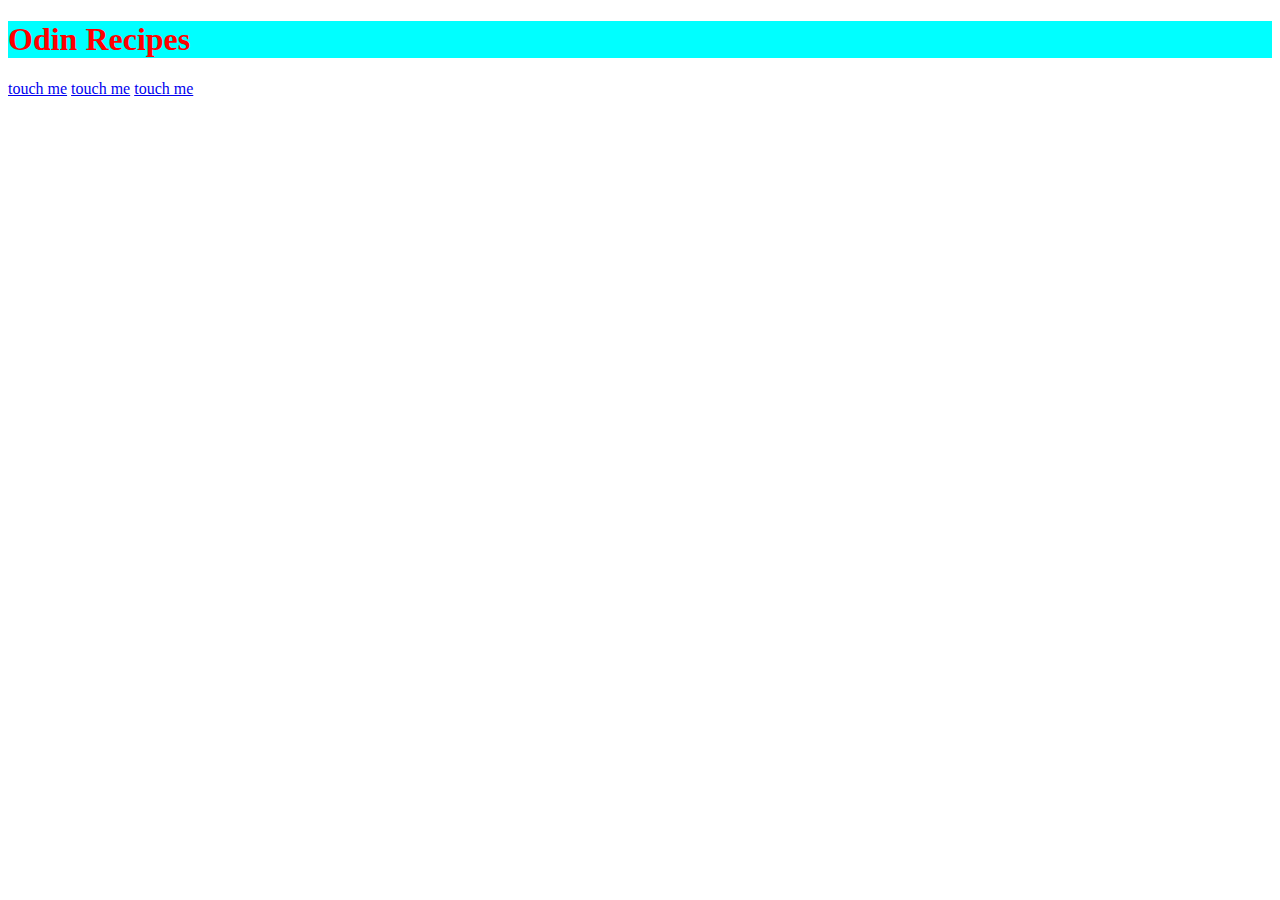
<file: index.html>
<!DOCTYPE html>
<html lang="en">
<head>
    <meta charset="UTF-8">
    <meta http-equiv="X-UA-Compatible" content="IE=edge">
    <meta name="viewport" content="width=device-width, initial-scale=1.0">
    <link rel="stylesheet" href="styles.css">
    <title>Index</title>
</head>
<body>
    <h1>Odin Recipes</h1>
    <a href="./recipes/pommes.html">touch me</a>
    <a href="./recipes/Salzkartoffeln.html">touch me</a>
    <a href="./recipes/Fischstäbchen.html">touch me</a>
</body>
</html>
</file>
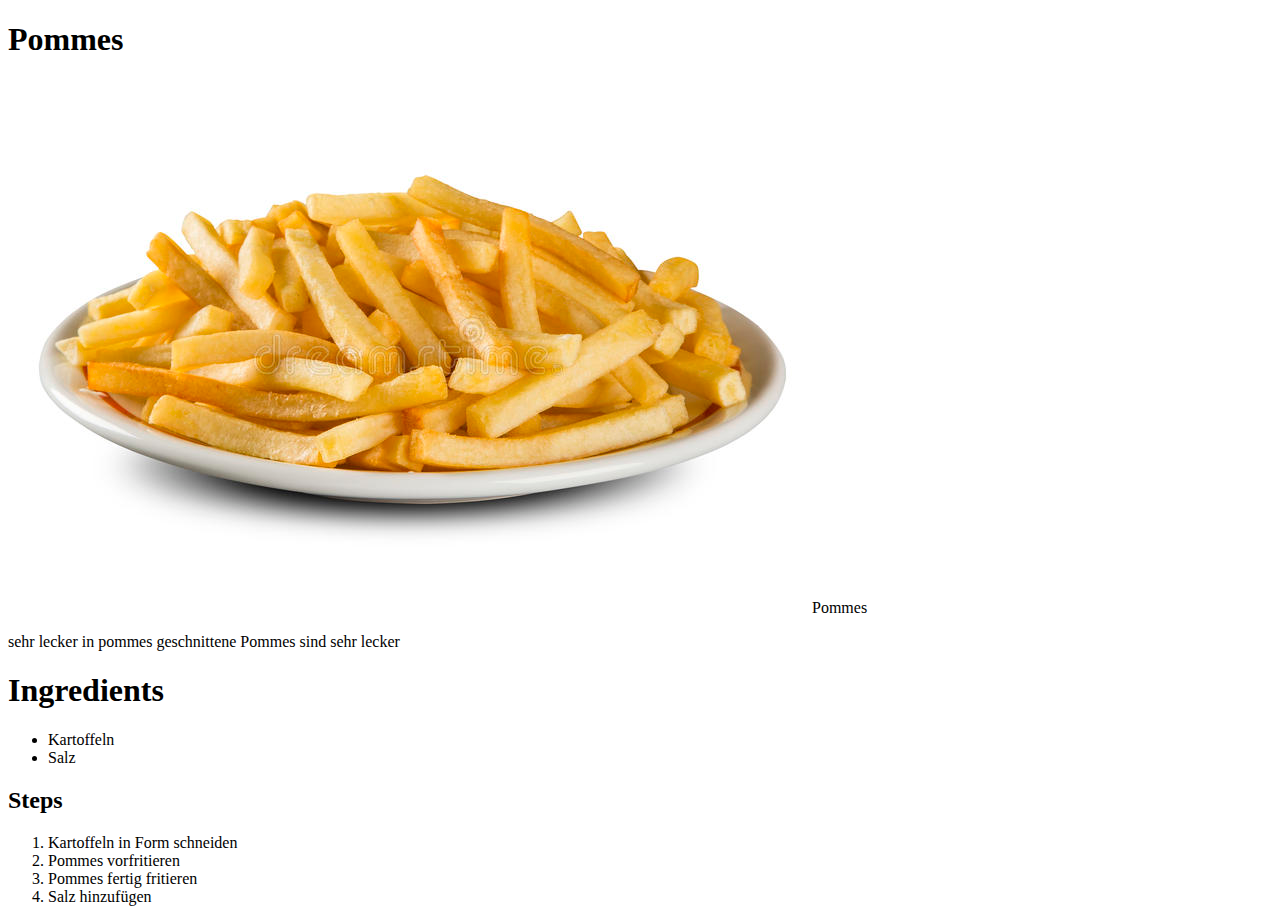
<file: recipes/pommes.html>
<!DOCTYPE html>
<html lang="en">
<head>
    <meta charset="UTF-8">
    <meta http-equiv="X-UA-Compatible" content="IE=edge">
    <meta name="viewport" content="width=device-width, initial-scale=1.0">
    <title>Pommes</title>
</head>
<body>
    <h1>Pommes</h1>
    <img src="pommes.jpg" alt="a plate with french fries">
    Pommes 
    <p>sehr lecker in pommes geschnittene Pommes sind sehr lecker</p>
    <h1>Ingredients</h1>
    <ul>
        <li>Kartoffeln</li>
        <li>Salz</li>


    </ul>
    <h2>Steps</h2>
    <ol>
        <li>Kartoffeln in Form schneiden</li>
        <li>Pommes vorfritieren</li>
        <li>Pommes fertig fritieren</li>
        <li>Salz hinzufügen</li>
    </ol>
</body>
</html>
</file>
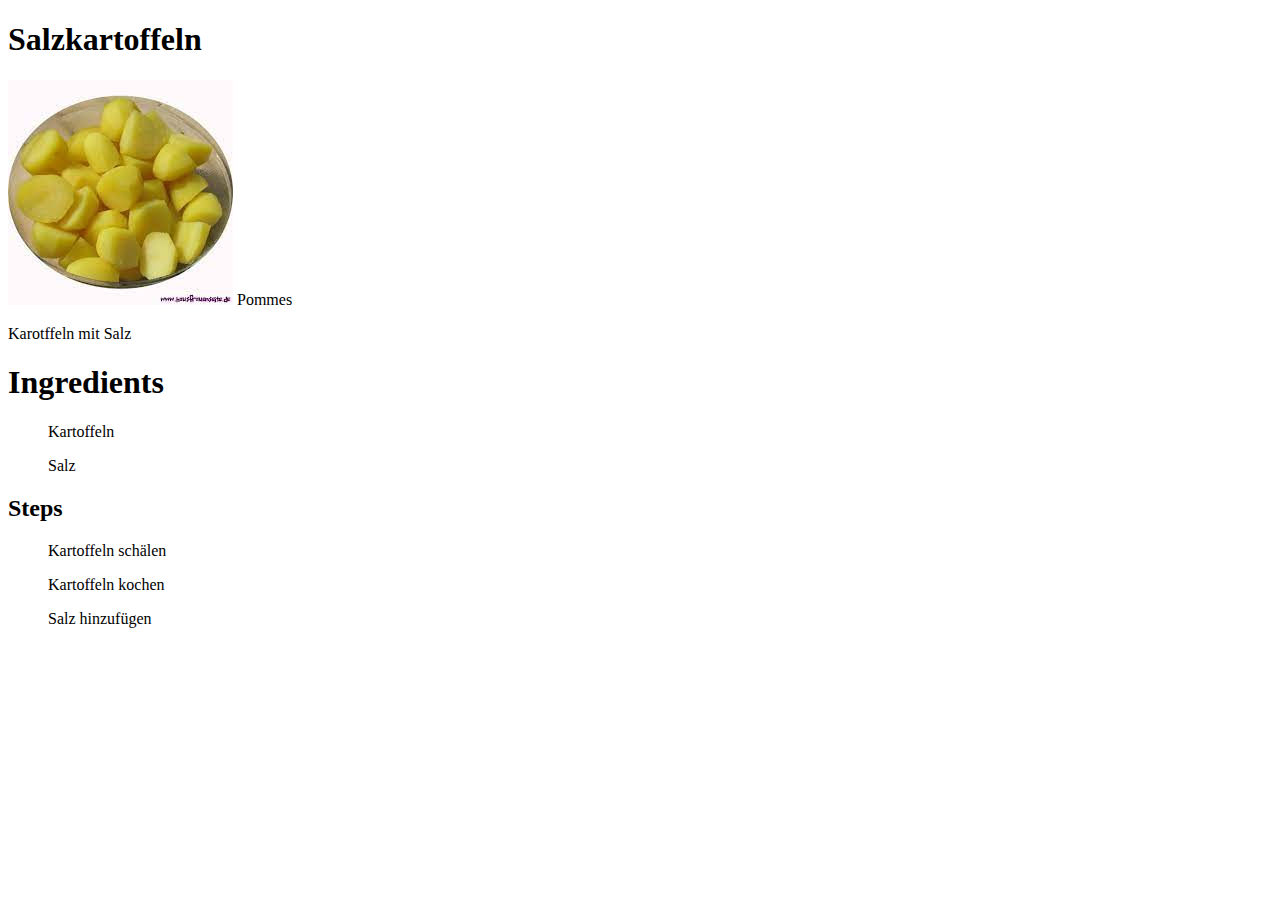
<file: recipes/Salzkartoffeln.html>
<!DOCTYPE html>
<html lang="en">
<head>
    <meta charset="UTF-8">
    <meta http-equiv="X-UA-Compatible" content="IE=edge">
    <meta name="viewport" content="width=device-width, initial-scale=1.0">
    <title>Salzkartoffeln</title>
</head>
<body>
    <h1>Salzkartoffeln</h1>
    <img src="Salzkartoffeln.jpeg" alt="a plate with Saltpotat">
    Pommes 
    <p>Karotffeln mit Salz</p>
    <h1>Ingredients</h1>
    <li>
        <ul>Kartoffeln</ul>
        <ul>Salz</ul>


    </li>
    <h2>Steps</h2>
        <ol>Kartoffeln schälen</ol>
        <ol>Kartoffeln kochen</ol>
        <ol>Salz hinzufügen</ol>
</body>
</html>
</file>
<file: styles.css>
h1 {
    background-color: aqua;
    color: red;
    font-weight: 900;
}
</file>
